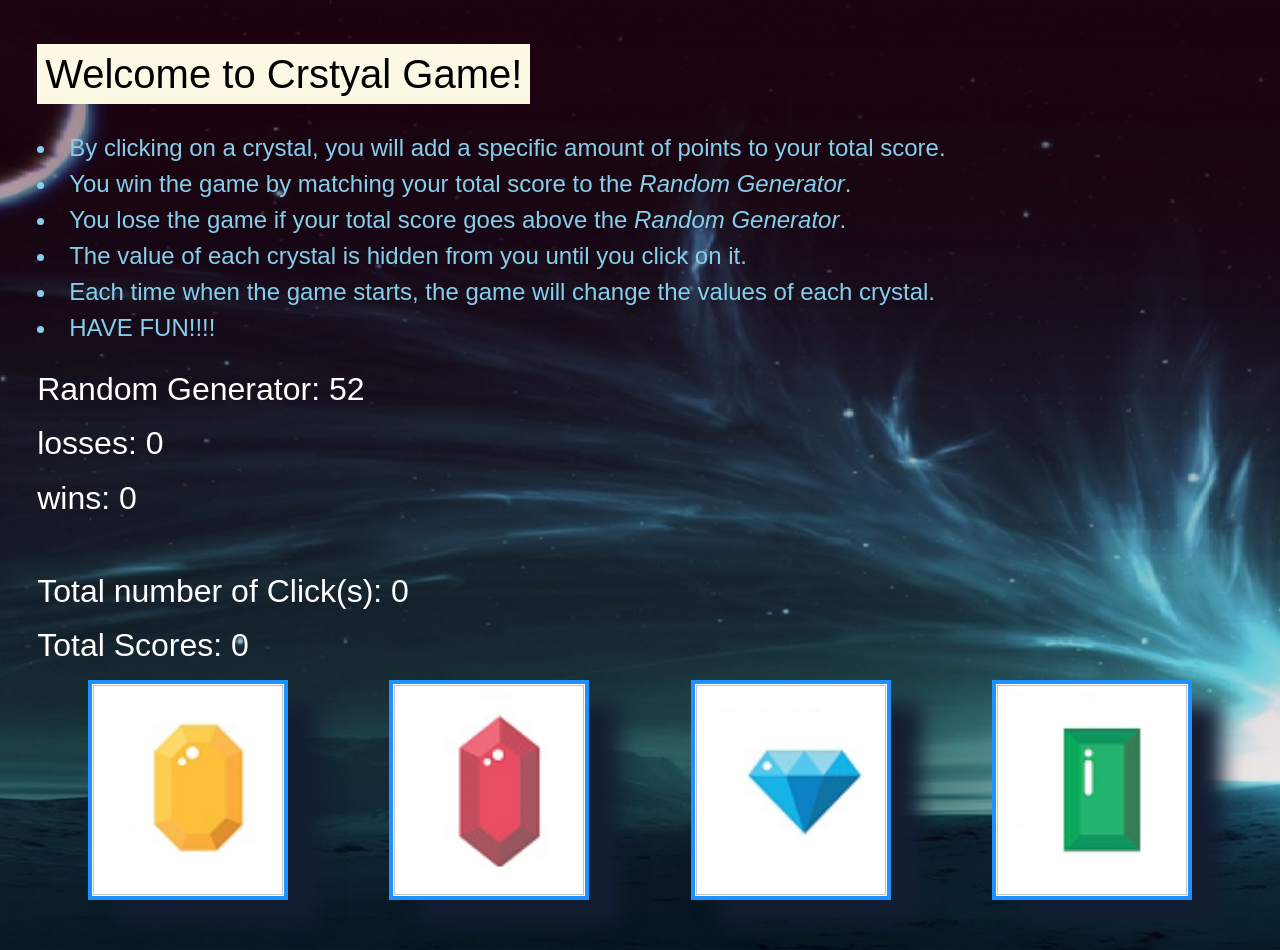
<file: index.html>
<!DOCTYPE html>
<html>
  <head>
    <meta charset="utf-8" />
    <meta http-equiv="X-UA-Compatible" content="IE=edge" />
    <title>My Awsome Crystal Game</title>
    <link
      rel="stylesheet"
      href="https://stackpath.bootstrapcdn.com/bootstrap/4.1.3/css/bootstrap.min.css"
      integrity="sha384-MCw98/SFnGE8fJT3GXwEOngsV7Zt27NXFoaoApmYm81iuXoPkFOJwJ8ERdknLPMO"
      crossorigin="anonymous"
    />
    <script
      type="text/javascript"
      src="https://cdnjs.cloudflare.com/ajax/libs/jquery/3.2.1/jquery.min.js"
    ></script>
    <!-- <meta name="viewport" content="width=device-width, initial-scale=1" /> -->
    <link
      rel="stylesheet"
      type="text/css"
      media="screen"
      href="assets\main.css"
    />
  </head>

  <body>
    <h1><mark>Welcome to Crstyal Game!</mark></h1>
    <br />
    <li>
      By clicking on a crystal, you will add a specific amount of points to your
      total score.
    </li>
    <li>
      You win the game by matching your total score to the
      <em>Random Generator</em>.
    </li>
    <li>
      You lose the game if your total score goes above the
      <em>Random Generator</em>.
    </li>
    <li>The value of each crystal is hidden from you until you click on it.</li>
    <li>
      Each time when the game starts, the game will change the values of each
      crystal.
    </li>
    <li>HAVE FUN!!!!</li>
    <br />
    <!-- Note that this div is now empty. We will fill it dynamically -->
    <h2 class="trackingScores">
      <p id="random_Numb">Random Generator: 0</p>
      <p id="losses">losses: 0</p>
      <p id="wins">wins: 0</p>
      <br />
      <p id="numberofclick">Total number of Click(s): 0</p>
      <p id="counter">Total Scores: 0</p>
    </h2>
    <div class="crystals"></div>

    <!-- JAVASCRIPT  -->
    <script type="text/javascript" src="assets\main.js"></script>
    <!-- ========================================= -->
  </body>
</html>
</file>
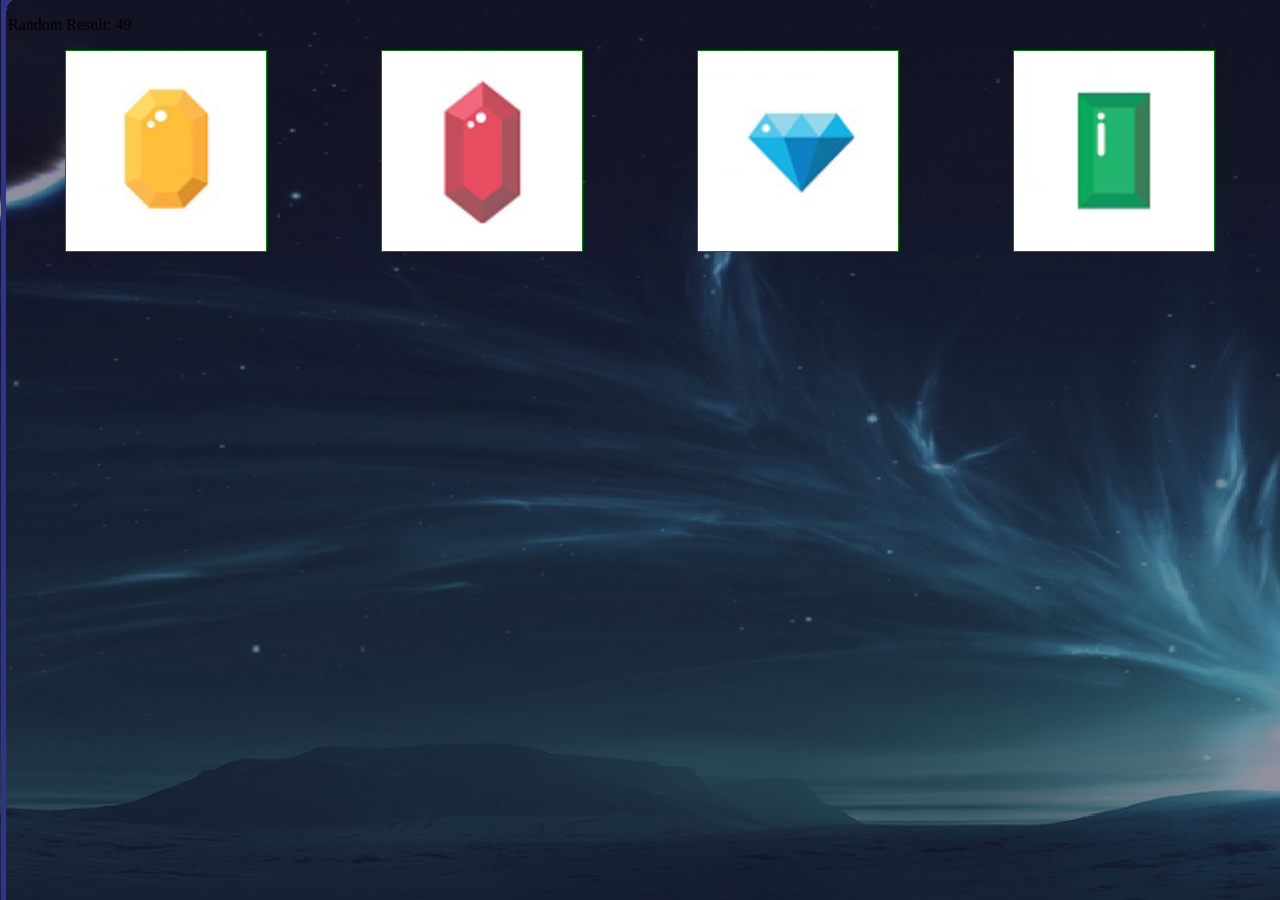
<file: crystalGame.html>
<!DOCTYPE html>
<html>
  <head>
    <meta charset="utf-8" />
    <meta http-equiv="X-UA-Compatible" content="IE=edge" />
    <title>My Awsome Crystal Game</title>
    <script
      type="text/javascript"
      src="https://cdnjs.cloudflare.com/ajax/libs/jquery/3.2.1/jquery.min.js"
    ></script>
    <!-- <meta name="viewport" content="width=device-width, initial-scale=1" /> -->
    <link rel="stylesheet" type="text/css" media="screen" href="main.css" />
  </head>
  <body>
    <!-- Note that this div is now empty. We will fill it dynamically -->

    <p id="result"></p>
    <div class="crystals">

    </div>
    <p id="lost"></p>
    <p id="win"></p>
    <!-- JAVASCRIPT  -->
    <script type="text/javascript" src="main.js"></script>
    <!-- ========================================= -->
  </body>
</html>
</file>
<file: main.css>
html {
    box-sizing: border-box; 
    margin: 0;
    background: linear-gradient(rgba(35, 35, 61, 0.5),rgba(35, 35, 61, 0.5)),
    url("images/earth_bg.jpg");

  }

.crystals{
    display: flex;
    justify-content: space-around;
    /* border:1px solid red; */
    align-items: center;
    /* height: 200px; */
}

.crystal{
    border:1px solid green;
    height: 200px;
    width: 200px;
}

img{
    width: 50px;
}

#lost{
color  :white;
}

#win{
color: white;
}
</file>
